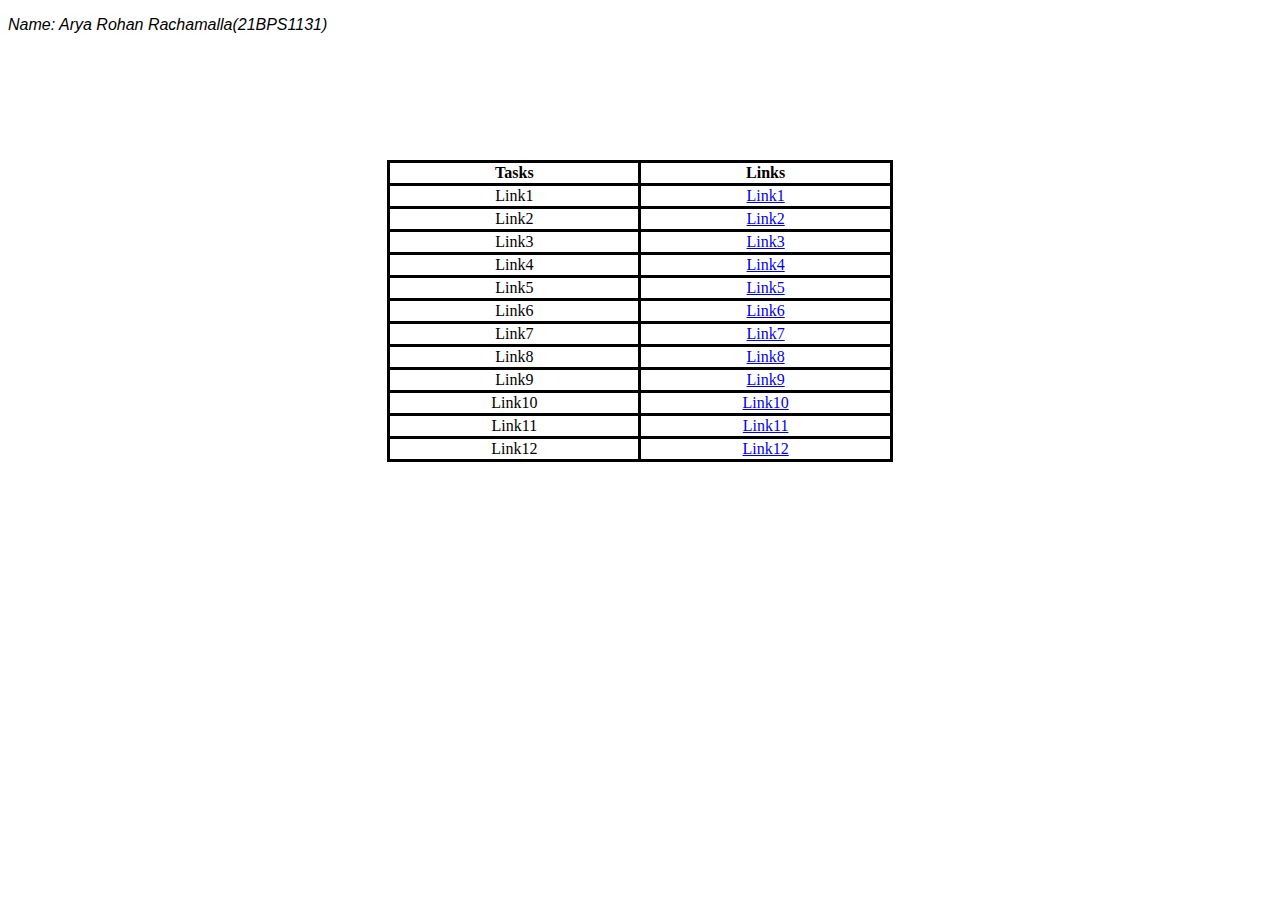
<file: index.html>
<!DOCTYPE html>
<html lang="en">

<head>
    <meta charset="UTF-8">
    <meta name="viewport" content="width=device-width, initial-scale=1.0">
    <title>Index</title>
</head>
<style>
    table,
    tr,
    th,
    td {
        margin-left: 30%;
        margin-top: 10%;
        border: solid;
        border-collapse: collapse;
        width: 40%;
        text-align: center;
    }
</style>

<body>
    <p style="font-family: Arial, Helvetica, sans-serif; font-style: italic;">Name: Arya Rohan Rachamalla(21BPS1131)</p>
    <table>
        <tr>
            <th>Tasks</th>
            <th>Links</th>
        </tr>
        <tr>
            <td>Link1</td>
            <td>
                <a href="./Task1.html">Link1</a>
            </td>
        </tr>
        <tr>
            <td>Link2</td>
            <td>
                <a href="./Task2.html">Link2</a>
            </td>
        </tr>
        <tr>
            <td>Link3</td>
            <td>
                <a href="./Task3.html">Link3</a>
            </td>
        </tr>
        <tr>
            <td>Link4</td>
            <td>
                <a href="./Task4.html">Link4</a>
            </td>
        </tr>
        <tr>
            <td>Link5</td>
            <td>
                <a href="./Task5.html">Link5</a>
            </td>
        </tr>
        <tr>
            <td>Link6</td>
            <td>
                <a href="./css1.html">Link6</a>
            </td>
        </tr>
        <tr>
            <td>Link7</td>
            <td>
                <a href="./css2.html">Link7</a>
            </td>
        </tr>
        <tr>
            <td>Link8</td>
            <td>
                <a href="./css3.html">Link8</a>
            </td>
        </tr>
        <tr>
            <td>Link9</td>
            <td>
                <a href="./css4.html">Link9</a>
            </td>
        </tr>
        <tr>
            <td>Link10</td>
            <td>
                <a href="./css5.html">Link10</a>
            </td>
        </tr>
        <tr>
            <td>Link11</td>
            <td>
                <a href="./css6.html">Link11</a>
            </td>
        </tr>
        <tr>
            <td>Link12</td>
            <td>
                <a href="./css7.html">Link12</a>
            </td>
        </tr>
    </table>
</body>

</html>
</file>
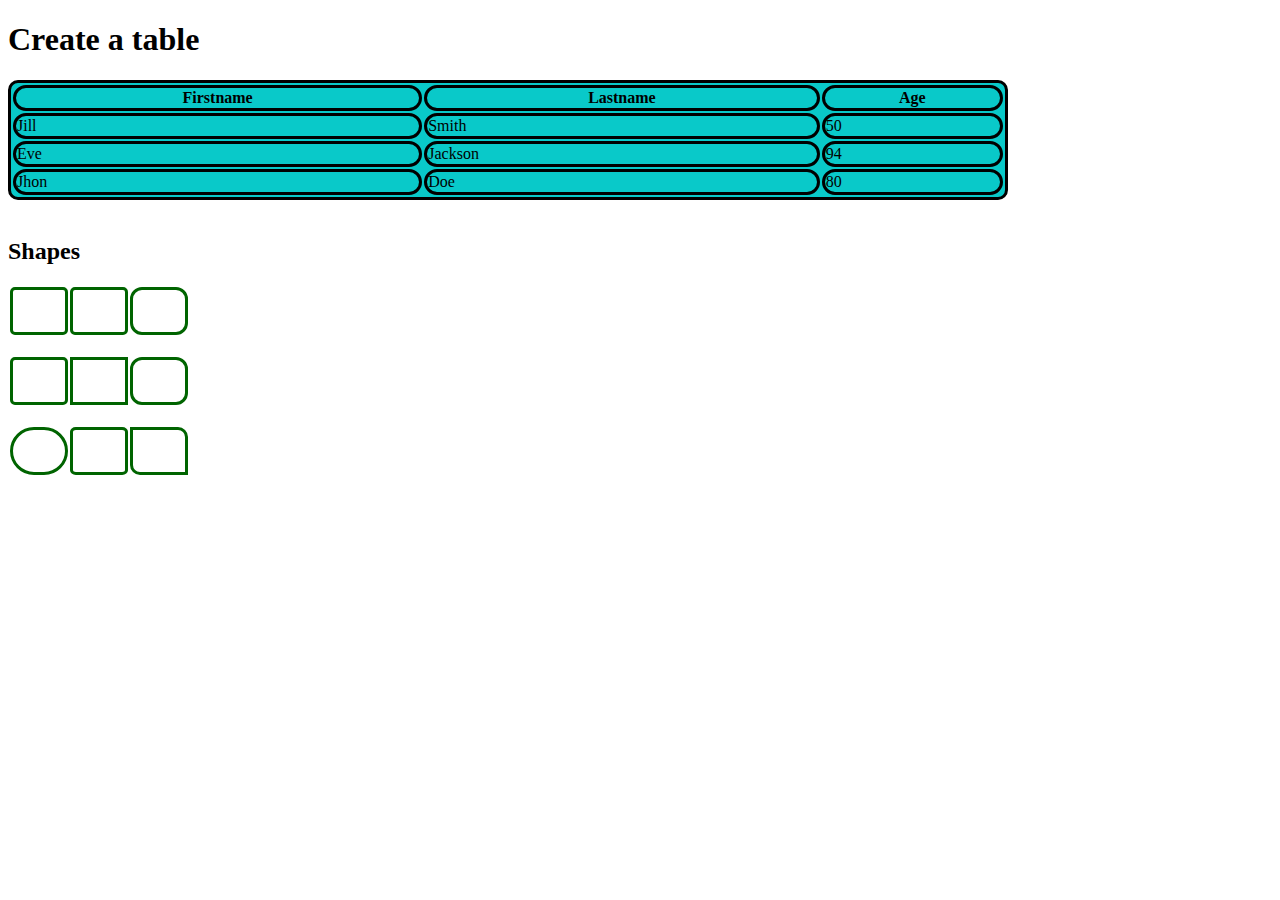
<file: css1.html>
<!DOCTYPE html>
<html lang="en">

<head>
    <meta charset="UTF-8">
    <meta name="viewport" content="width=device-width, initial-scale=1.0">
    <title>Document</title>
    <link rel="stylesheet" href="ss.css">
</head>

<body>
    <h1>Create a table</h1>
    <table id="t1">
        <tr>
            <th>Firstname</th>
            <th>Lastname</th>
            <th>Age</th>
        </tr>
        <tr>
            <td>Jill</td>
            <td>Smith</td>
            <td>50</td>
        </tr>
        <tr>
            <td>Eve</td>
            <td>Jackson</td>
            <td>94</td>
        </tr>
        <tr>
            <td>Jhon</td>
            <td>Doe</td>
            <td>80</td>
        </tr>
    </table>
    <br>
    <h2>Shapes</h2>
    <table>
        <tr>
            <th id="i1"></th>
            <th id="i2"></th>
            <th id="i3"></th>
        </tr>
    </table>
    <br>
    <table>
        <tr>
            <th id="i1"></th>
            <th class="i4"></th>
            <th id="i3"></th>
        </tr>
    </table>
    <br>
    <table>
        <th id="i5"></th>
        <th id="i6"></th>
        <th id="i7"></th>
    </table>
</body>

</html>
</file>
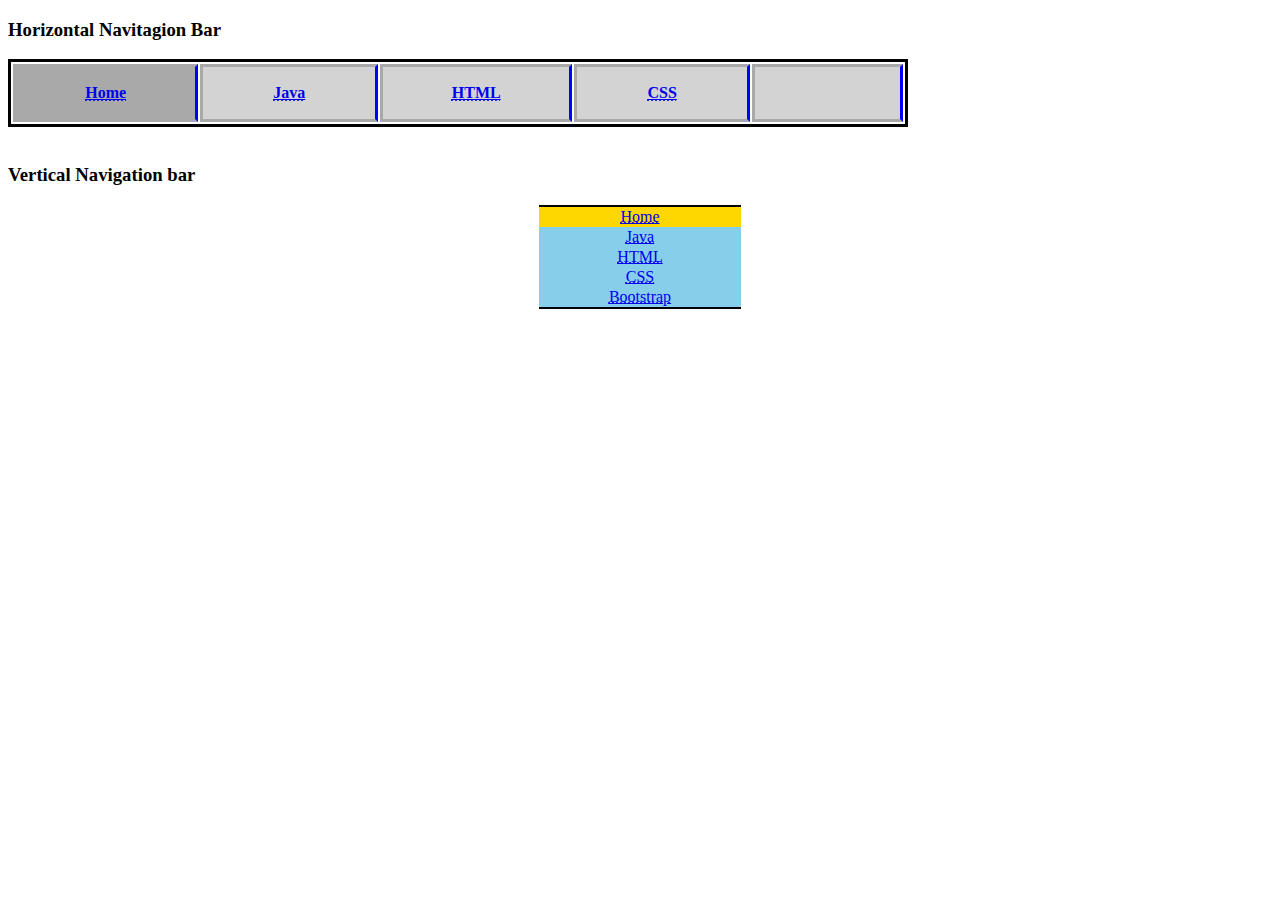
<file: css2.html>
<!DOCTYPE html>
<html lang="en">

<head>
    <meta charset="UTF-8">
    <meta name="viewport" content="width=device-width, initial-scale=1.0">
    <title>Document</title>
    <link rel="stylesheet" href="./v4.css">
</head>

<body>
    <h3>Horizontal Navitagion Bar</h3>
    <table>
        <tr>
            <th id="i1">
                <a href="google.com" target="_blank"><abbr title="Home">Home</abbr></a>
            </th>
            <th>
                <a href="https://www.w3schools.com/java/java_intro.asp" target="_blank"><abbr title="Java">Java</abbr></a></th>
            <th>
                <a href="w3schools.com/html/" target="_blank">
                    <abbr title="HTML">HTML</abbr></a>
            </th>
            <th>
                <a href="https://www.w3schools.com/w3css/defaulT.asp" target="_blank"><abbr title="CSS">CSS</abbr></a>
            </th>
            <th></th>
        </tr>
    </table>
    <br>
    <h3>Vertical Navigation bar</h3>
    <p id="i2">
        <p id="p1"><a href="google.com" title="home"><abbr title="Home">Home</abbr></a></p>
        <p id="p2"><a href="https://www.w3schools.com/java/java_intro.asp" target="_blank"><abbr title="Java">Java</abbr></a></p>
        <p id="p3"><a href="w3schools.com/html/" target="_blank"><abbr title="HTML">HTML</abbr></a></p>
        <p id="p4"><a href="https://www.w3schools.com/w3css/defaulT.asp" target="_blank"><abbr title="CSS">CSS</abbr></a></p>
        <p id="p5"><a href="https://www.w3schools.com/bootstrap/" target="_blank"><abbr title="Bootstrap">Bootstrap</abbr></a></p>
    </p>
</body>

</html>

</html>
</file>
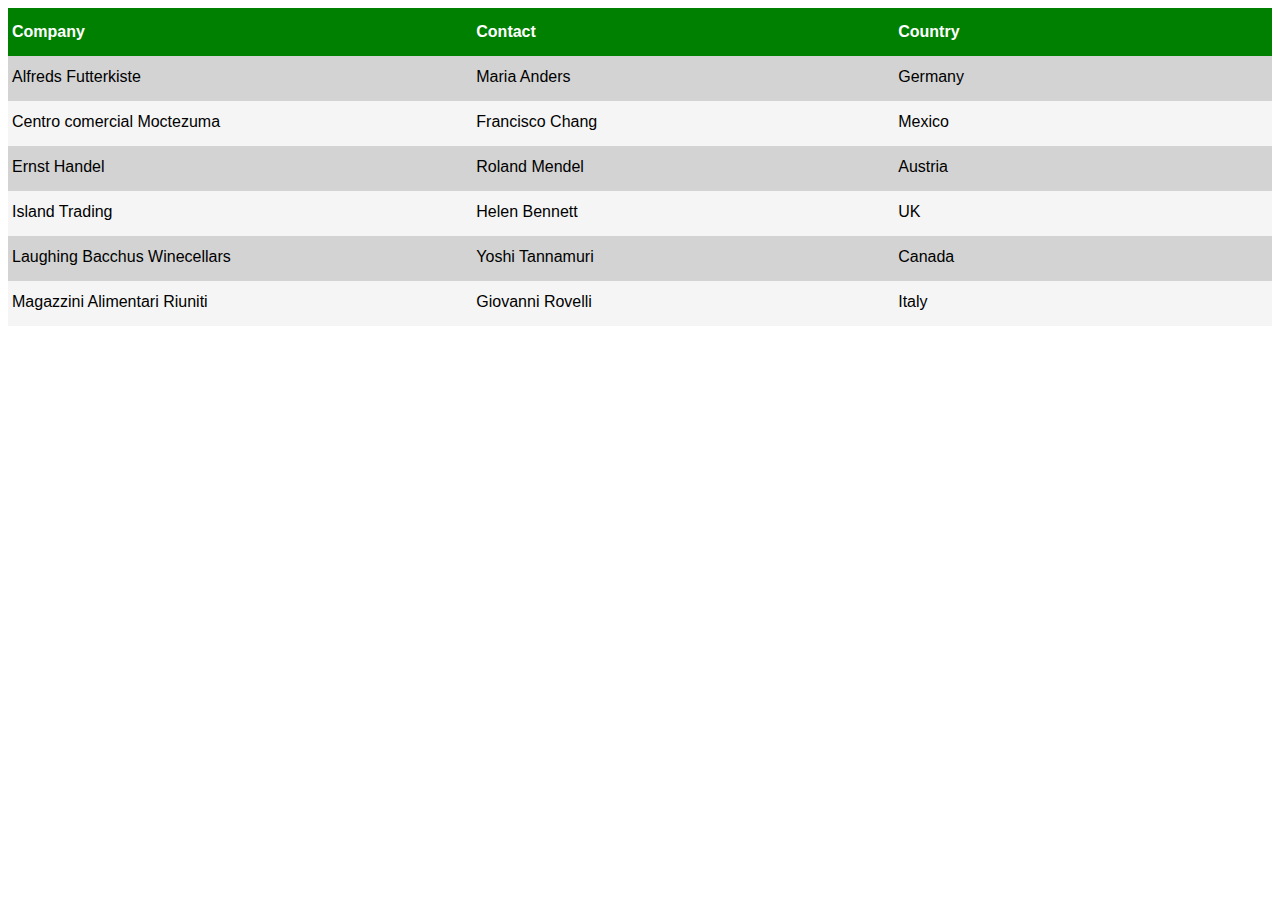
<file: css3.html>
<!DOCTYPE html>
<html lang="en">

<head>
    <meta charset="UTF-8">
    <meta name="viewport" content="width=device-width, initial-scale=1.0">
    <title>Docs</title>
    <link rel="stylesheet" href="./v3.css ">
</head>

<body>
    <table style="width: 100%;">
        <tr>
            <th>Company</th>
            <th>Contact</th>
            <th>Country</th>
        </tr>
        <tr>
            <td id="i1">Alfreds Futterkiste</td>
            <!--ash-->
            <td id="i2">Maria Anders</td>
            <td id="i3">Germany</td>
        </tr>
        <tr>
            <td id="i4">Centro comercial Moctezuma</td>
            <td id="i5">Francisco Chang</td>
            <td id="i6">Mexico</td>
        </tr>
        <tr>
            <td id="i7">Ernst Handel</td>
            <!--Ash-->
            <td id="i8">Roland Mendel</td>
            <td id="i9">Austria</td>
        </tr>
        <tr>
            <td id="i11">Island Trading</td>
            <td id="i12">Helen Bennett</td>
            <td id="i13">UK</td>
        </tr>
        <tr>
            <td id="i14">Laughing Bacchus Winecellars</td>
            <!--Ash-->
            <td id="i15">Yoshi Tannamuri</td>
            <td id="i16">Canada</td>
        </tr>
        <tr>
            <td id="i17">Magazzini Alimentari Riuniti</td>
            <td id="i18">Giovanni Rovelli</td>
            <td id="i19">Italy</td>
        </tr>
    </table>

</body>

</html>
</file>
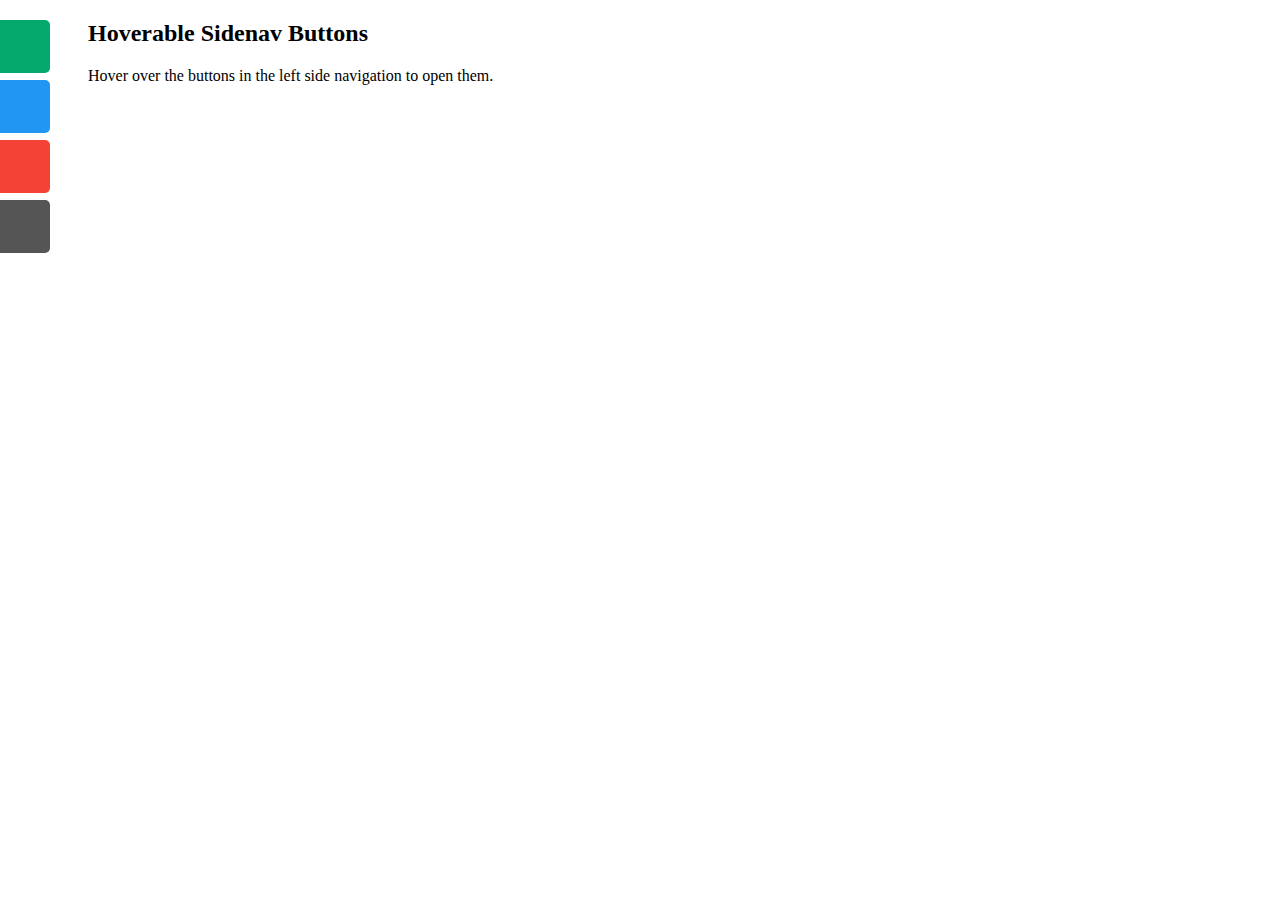
<file: css4.html>
<!DOCTYPE html>
<html lang="en">

<head>
    <meta charset="UTF-8">
    <meta name="viewport" content="width=device-width, initial-scale=1.0">
    <title>Docs</title>
    <link rel="stylesheet" href="./v5.css">
</head>

<body>
    <div id="mySidenav" class="sidenav">
        <a href="#" id="about">About</a>
        <a href="#" id="blog">Blog</a>
        <a href="#" id="projects">Projects</a>
        <a href="#" id="contact">Contact</a>
    </div>

    <div style="margin-left:80px;">
        <h2>Hoverable Sidenav Buttons</h2>
        <p>Hover over the buttons in the left side navigation to open them.</p>
    </div>
</body>

</html>
</file>
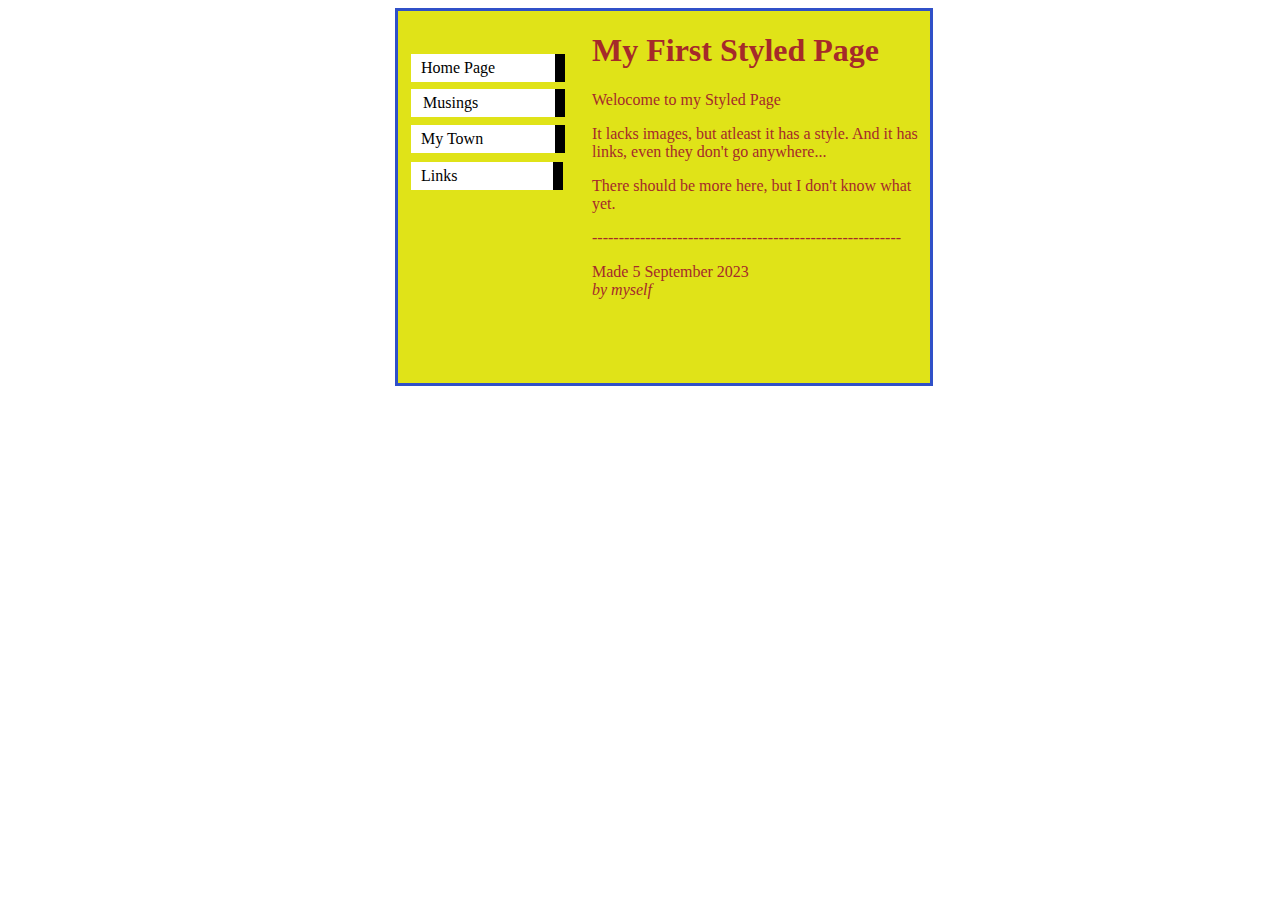
<file: css5.html>
<!DOCTYPE html>
<html>

<head>
    <title> My First Styled Page </title>
    <link rel="stylesheet" href="v6.css">
</head>

<body>
    <div class="container">
        <h1> My First Styled Page </h1>
        <p>
            Welocome to my Styled Page
        </p>

        <p>
            It lacks images, but atleast it has a style. And it has links, even they don't go anywhere...
        </p>
        <p>
            There should be more here, but I don't know what yet.
        </p>
        <p>
            ----------------------------------------------------------
        </p>
        <p>
            Made 5 September 2023
            <br>
            <i> by myself </i>
        </p>
    </div>
    <div class="c1">
        <ul>
            <li> <a href="#" class="homepage">Home Page </a> </li>
            <li> <a href="#" class="musings"> Musings </a> </li>
            <li> <a href="#" class="mytown">My Town </a> </li>
            <li> <a href="#" class="links">Links </a> </li>
        </ul>
    </div>
    <div class="box1"> </div>
    <div class="box2"> </div>
    <div class="box3"> </div>
    <div class="box4"> </div>
</body>

</html>
</file>
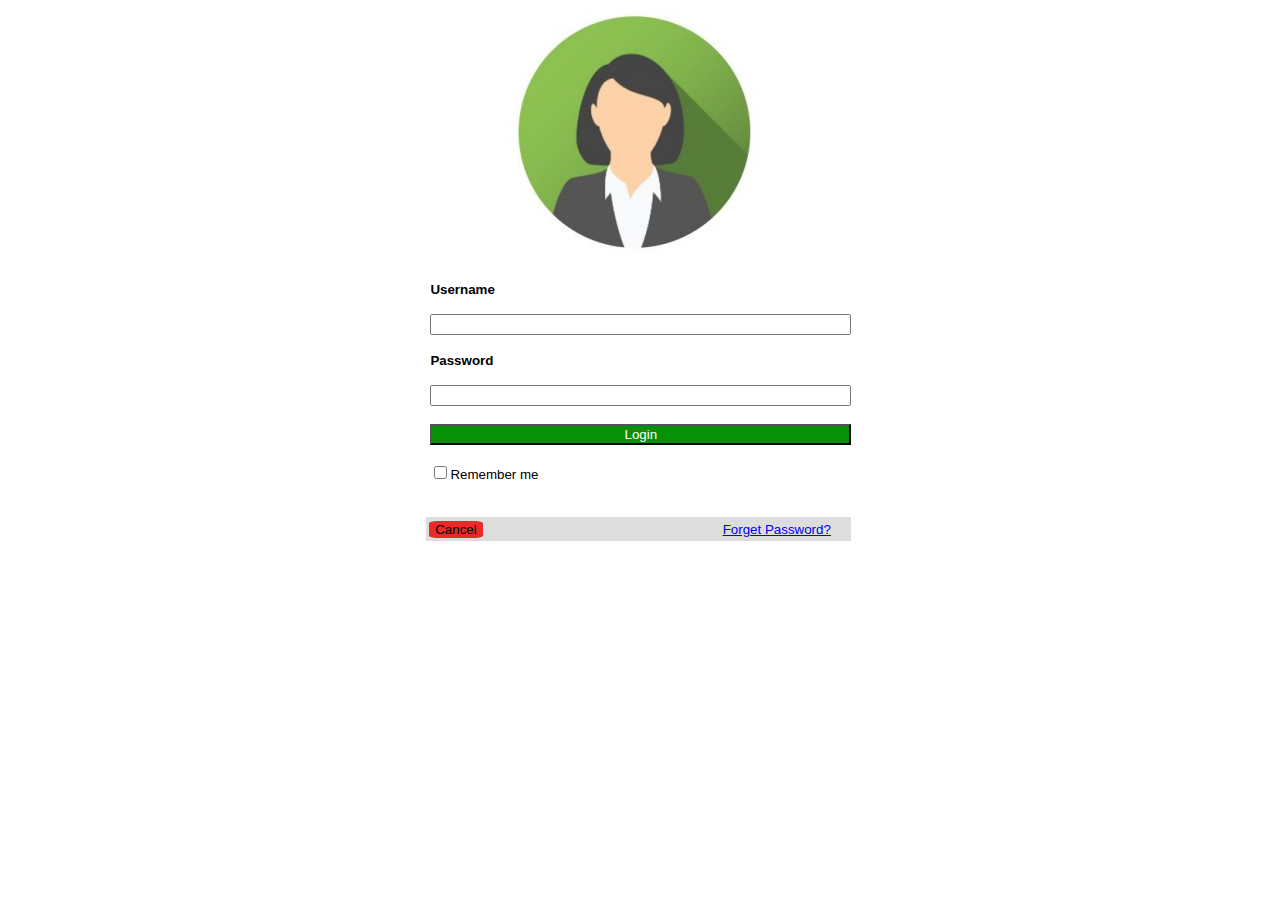
<file: css6.html>
<!DOCTYPE html>
<html lang="en">

<head>
    <meta charset="UTF-8">
    <meta name="viewport" content="width=device-width, initial-scale=1.0">
    <title>Document</title>
    <link rel="stylesheet" href="./v7.css">
</head>

<body>
    <img src="./Screenshot 2023-09-06 090349.jpg" alt="image1">
    <form>
        <p><b><small>Username</small></b></p>
        <input type="text" id="i1">
        <p><b><small>Password</small></b></p>
        <input type="password" id="i2">
        <br><br>
        <button class="button1">Login</button>
        <br><br>
        <input type="checkbox"><small>Remember me</small>
        <br><br>
        <p id="m5"><button id="button2">Cancel</button>&emsp;&emsp;&emsp14;&emsp;&emsp;&emsp;&emsp14;&emsp;&emsp;&emsp;&emsp14;&emsp;&emsp;&emsp;&emsp14;&emsp;&emsp;&emsp;<a href="https://www.w3schools.com/" target="_blank"><small>Forget Password?</small></a>
        </p>
    </form>
</body>
</body>

</html>
</file>
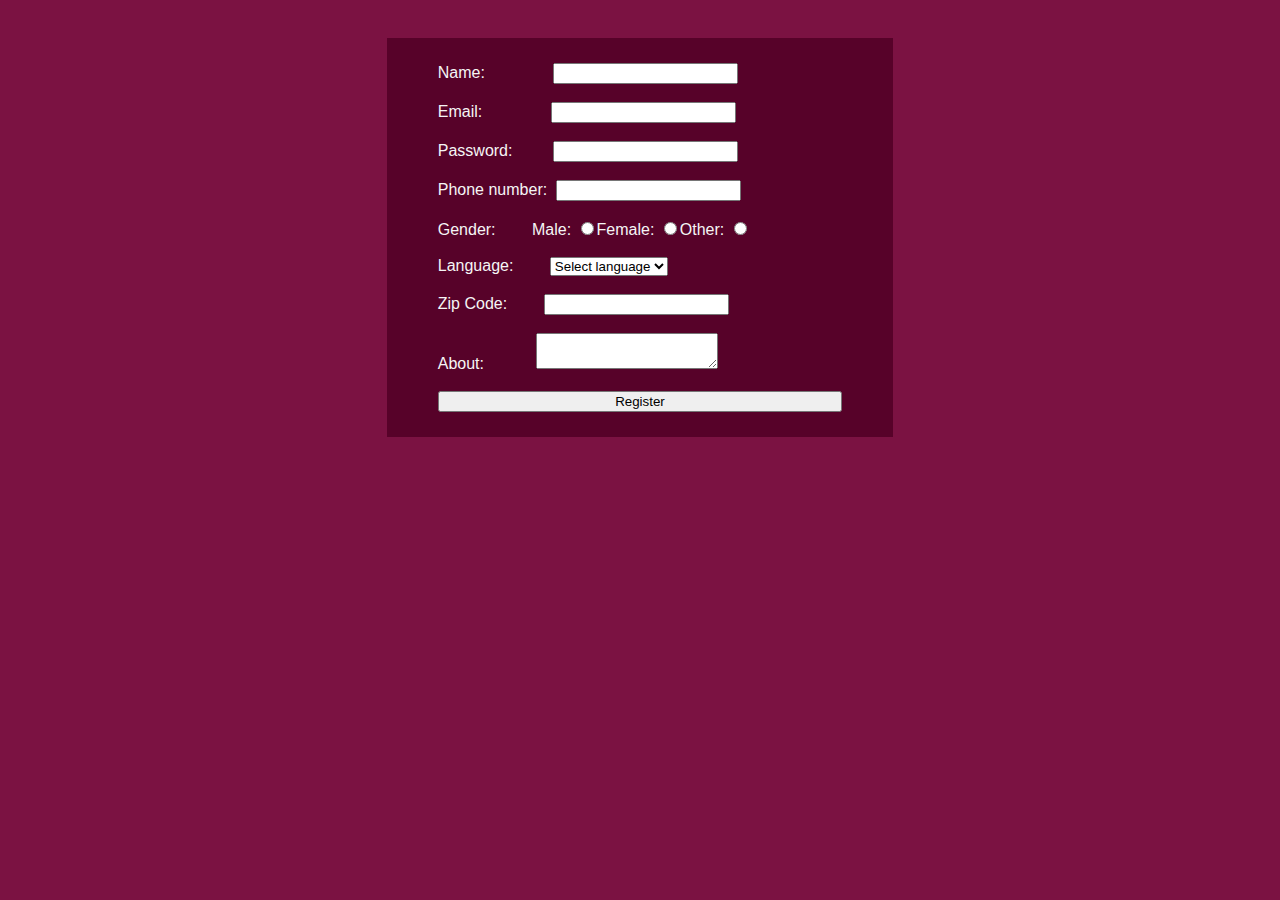
<file: css7.html>
<!DOCTYPE html>
<html lang="en">

<head>
    <meta charset="UTF-8">
    <meta name="viewport" content="width=device-width, initial-scale=1.0">
    <title>Document</title>
    <link rel="stylesheet" href="./v8.css">
</head>

<body>
    <form>
        <label>Name:&emsp;&emsp;&emsp;&emsp;</label>
        <input type="text">
        <br><br>
        <label>Email:&emsp;&emsp;&emsp;&emsp;</label>
        <input type="email">
        <br><br>
        <label>Password:&emsp;&emsp;&nbsp;</label>
        <input type="password">
        <br><br>
        <label>Phone number:&nbsp;</label>
        <input type="tel">
        <br><br>
        <label>Gender:&emsp;&emsp;</label> Male:
        <input type="radio" name="male">Female:
        <input type="radio" name="female">Other:
        <input type="radio" name="other">
        <br><br>
        <label>Language:&emsp;&emsp;</label>
        <select>
            <option>Select language</option>
            <option>English</option>
            <option>Hindi</option>
            <option>Marathi</option>
            <option>Telugu</option>
        </select>
        <br><br>
        <label>Zip Code:&emsp;&emsp;</label>
        <input type="number">
        <br><br>
        <label>About:&emsp;&emsp;&emsp;</label>
        <textarea></textarea>
        <br><br>
        <button>Register</button> </form>
</body>

</html>
</file>
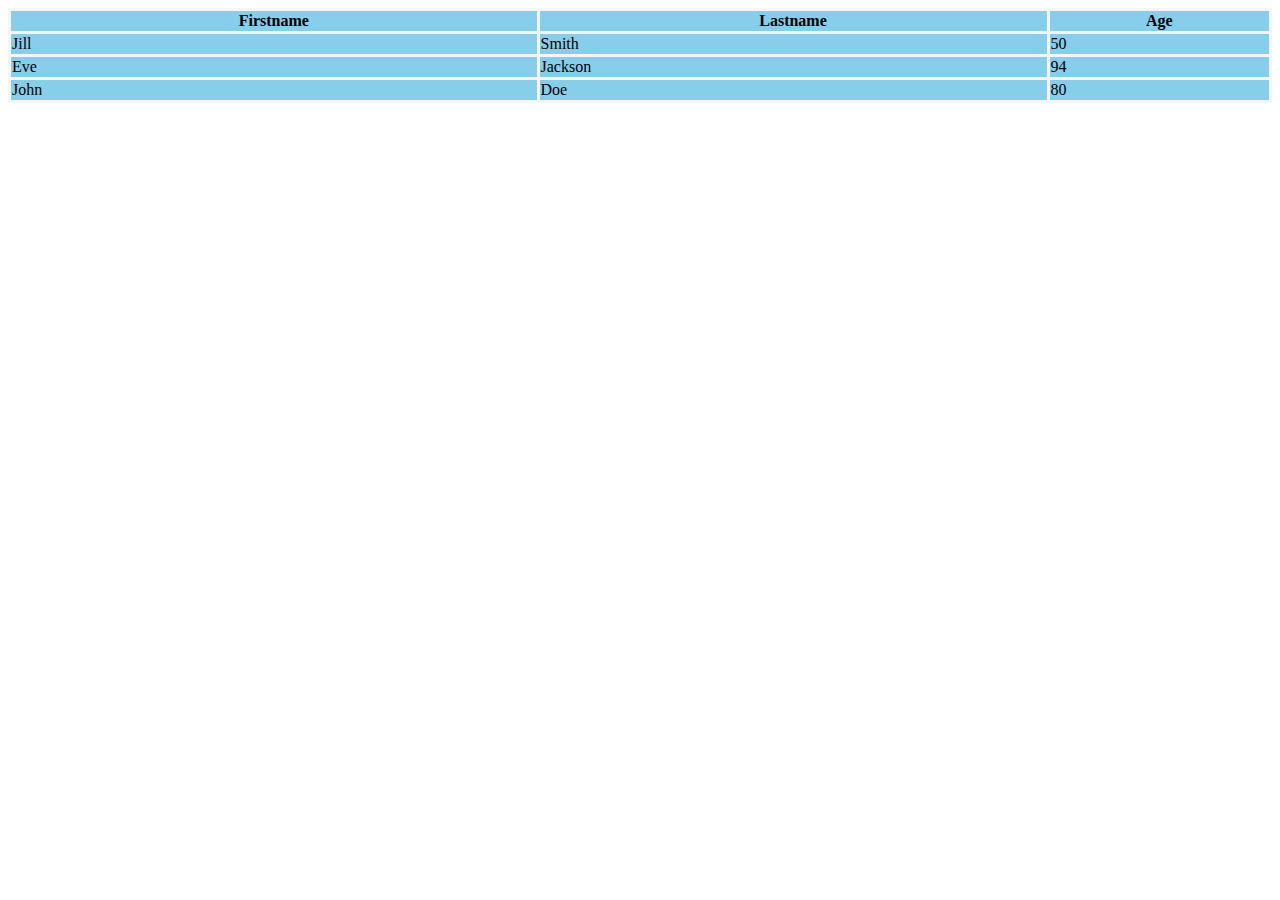
<file: Task1.html>
<!DOCTYPE html>
<html lang="en">

<head>
    <meta charset="UTF-8">
    <meta name="viewport" content="width=device-width, initial-scale=1.0">
    <title>Docs</title>
</head>
<style>
    table,
    tr,
    td,
    th {
        border: solid;
        border-collapse: collapse;
        border-color: whitesmoke;
        background-color: skyblue;
    }
    
    th {
        text-align: center;
    }
</style>

<body>
    <table style="width: 100%;">
        <tr>
            <th>Firstname</th>
            <th>Lastname</th>
            <th>Age</th>
        </tr>
        <tr>
            <td>Jill</td>
            <td>Smith</td>
            <td>50</td>
        </tr>
        <tr>
            <td>Eve</td>
            <td>Jackson</td>
            <td>94</td>
        </tr>
        <tr>
            <td>John</td>
            <td>Doe</td>
            <td>80</td>
        </tr>
    </table>
</body>

</html>
</file>
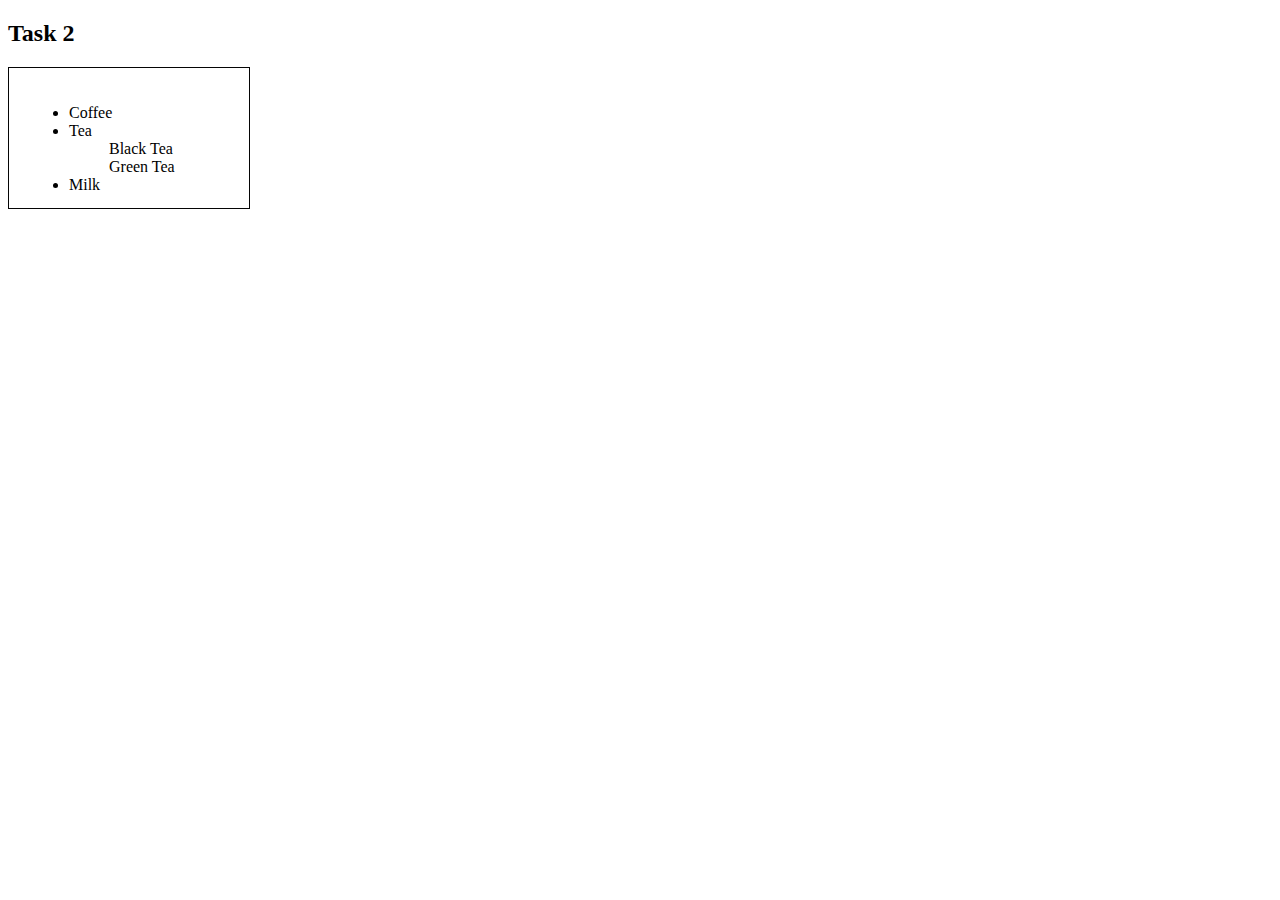
<file: Task2.html>
<!DOCTYPE html>
<html>

<body>

    <h2>Task 2</h2>

    <style>
        .bordered {
            width: 200px;
            height: 100px;
            padding: 20px;
            border: 1px solid rgb(5, 5, 5);
        }
    </style>

    <div class="bordered">
        <ul>
            <li>Coffee</li>
            <li>Tea</li>
            <dd>Black Tea</dd>
            <dd>Green Tea</dd>
            <li>Milk</li>
        </ul>
    </div>
</body>

</html>
</file>
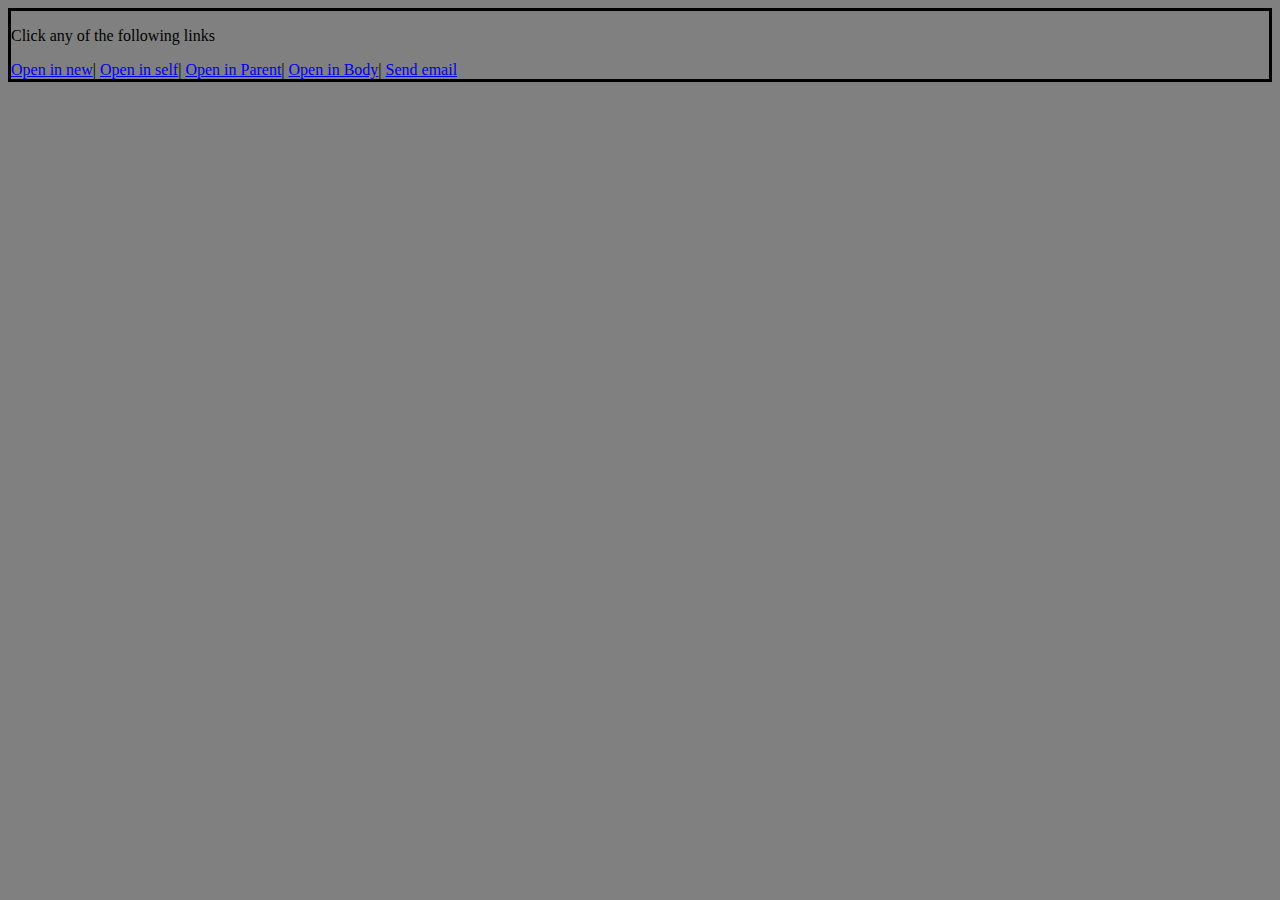
<file: Task3.html>
<!DOCTYPE html>
<html lang="en">

<head>
    <meta charset="UTF-8">
    <meta name="viewport" content="width=device-width, initial-scale=1.0">
    <title>Document</title>
</head>

<body style="border: solid; background-color: grey;">
    <p>Click any of the following links</p>
    <a href="google.com" target="_blank">Open in new</a>|
    <a href="google.com" target="_self">Open in self</a>|
    <a href="google.com" target="_parent">Open in Parent</a>|
    <a href="google.com" target="_top">Open in Body</a>|
    <a href="https://mail.google.com/mail/u/0/#inbox?compose=new">Send email</a>
</body>

</html>

</html>
</file>
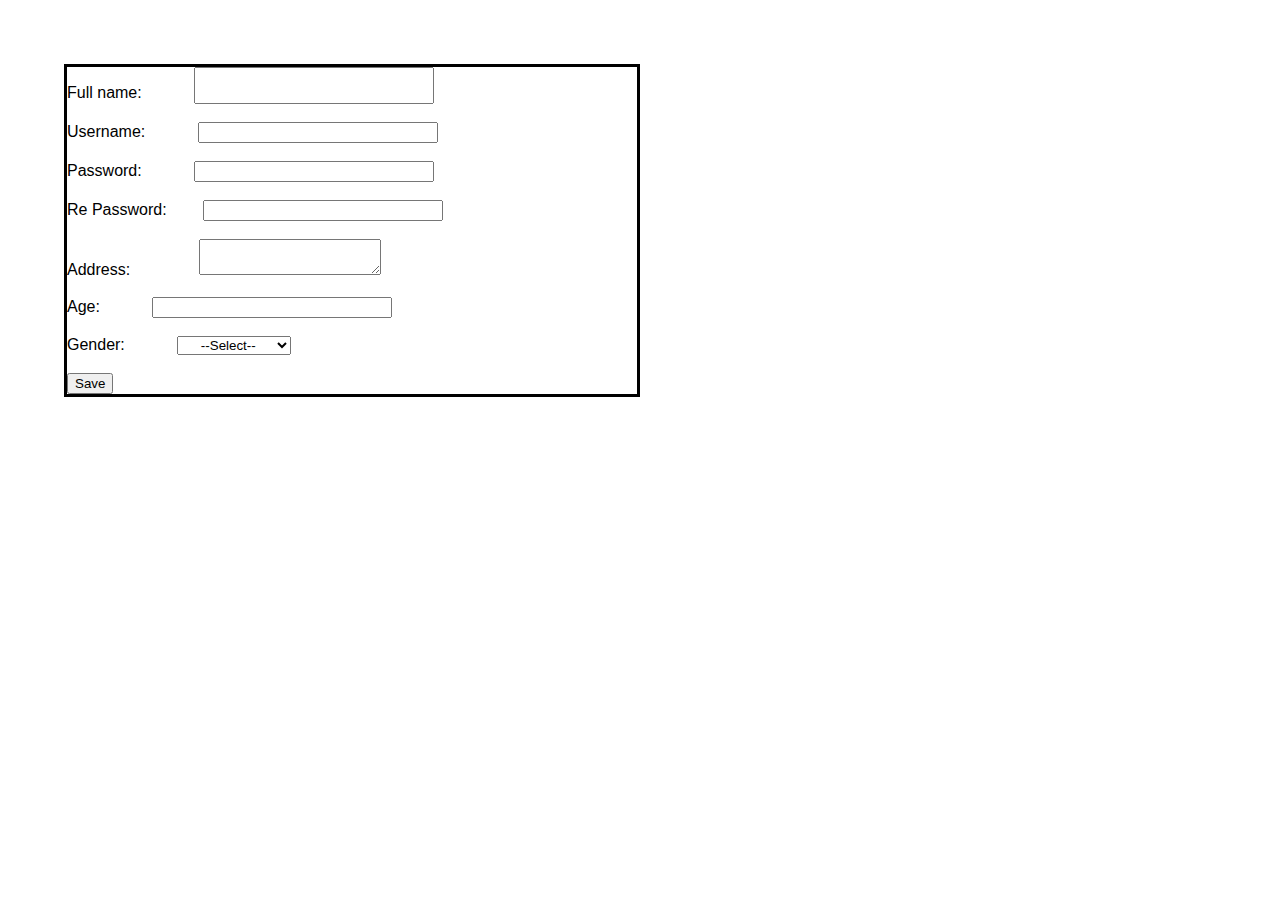
<file: Task4.html>
<!DOCTYPE html>
<html lang="en">

<head>
    <meta charset="UTF-8">
    <meta name="viewport" content="width=device-width, initial-scale=1.0">
    <title>Document</title>
</head>
<style>
    #i1 {
        width: 15%;
        height: 10%;
    }
    
    input {
        padding-left: 10%;
    }
    
    select {
        height: 10%;
        width: 20%;
    }
    
    #k1 {
        text-align: center;
    }
</style>

<body style="font-family: Arial, Helvetica, sans-serif; margin: 5% 50% 5% 5%; border: solid;">
    <form>
        <label>Full name:&emsp;&emsp;&emsp;</label>
        <input type="text" style="padding-top: 3%;">
        <br><br>
        <label>Username:&emsp;&emsp;&emsp;</label>
        <input type="text">
        <br><br>
        <label>Password:&emsp;&emsp;&emsp;</label>
        <input type="password">
        <br><br>
        <label>Re Password:&emsp;&emsp;</label>
        <input type="password">
        <br><br>
        <label>Address:&emsp;&emsp;&emsp;&emsp;</label>
        <textarea></textarea>
        <br><br>
        <label>Age:&emsp;&emsp;&emsp;</label>
        <input type="number">
        <br><br>
        <label>Gender:&emsp;&emsp;&emsp;</label>
        <select>
            <option id="k1"> --Select-- </option>
            <option> Male </option>
            <option> Female </option>
        </select>
        <br><br>
        <button type="submit">Save</button> </body>

</html>
</file>
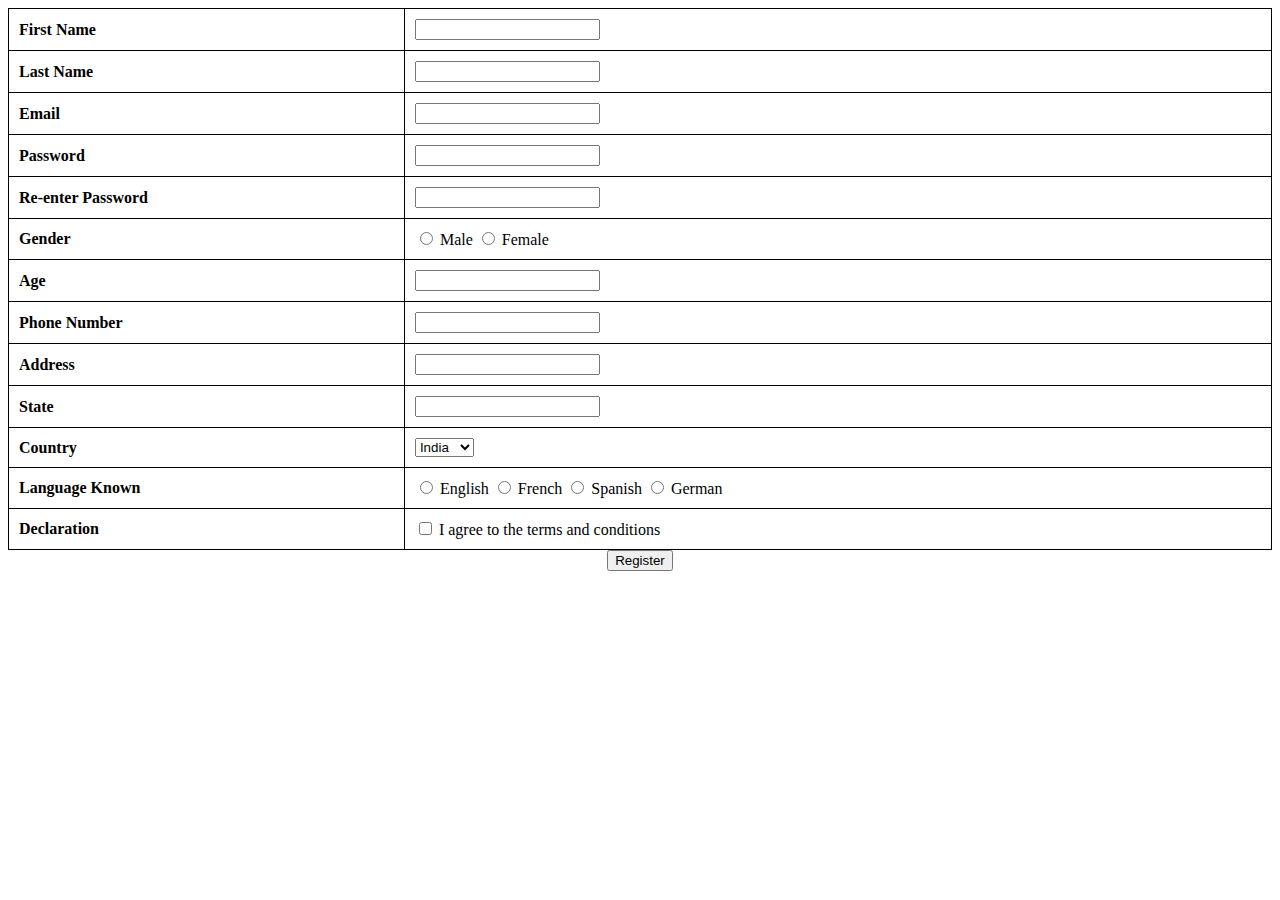
<file: Task5.html>
<!DOCTYPE html>
<html>

<head>
    <title>Registration Form</title>
    <style>
        table {
            width: 100%;
            border-collapse: collapse;
        }
        
        th,
        td {
            border: 1px solid black;
            padding: 10px;
        }
        
        th {
            text-align: left;
        }
    </style>
</head>

<body>
    <form action="action_page.php" method="post">
        <table>
            <tr>
                <th>First Name</th>
                <td><input type="text" name="firstname"></td>
            </tr>
            <tr>
                <th>Last Name</th>
                <td><input type="text" name="lastname"></td>
            </tr>
            <tr>
                <th>Email</th>
                <td><input type="email" name="email"></td>
            </tr>
            <tr>
                <th>Password</th>
                <td><input type="password" name="password"></td>
            </tr>
            <tr>
                <th>Re-enter Password</th>
                <td><input type="password" name="re_password"></td>
            </tr>
            <tr>
                <th>Gender</th>
                <td>
                    <input type="radio" name="gender" value="male"> Male
                    <input type="radio" name="gender" value="female"> Female
                </td>
            </tr>
            <tr>
                <th>Age</th>
                <td><input type="number" name="age"></td>
            </tr>
            <tr>
                <th>Phone Number</th>
                <td><input type="tel" name="phone_number"></td>
            </tr>
            <tr>
                <th>Address</th>
                <td><input type="text" name="address"></td>
            </tr>
            <tr>
                <th>State</th>
                <td><input type="text" name="state"></td>
            </tr>
            <tr>
                <th>Country</th>
                <td>
                    <select name="country">
      <option value="India">India</option>
      <option value="USA">USA</option>
      <option value="UK">UK</option>
      <option value="China">China</option>
      <option value="Japan">Japan</option>
     </select>
                </td>
            </tr>
            <tr>
                <th>Language Known</th>
                <td>
                    <input type="radio" name="language" value="English"> English
                    <input type="radio" name="language" value="French"> French
                    <input type="radio" name="language" value="Spanish"> Spanish
                    <input type="radio" name="language" value="German"> German
                </td>
            </tr>
            <tr>
                <th>Declaration</th>
                <td><input type="checkbox" name="declaration"> I agree to the terms and conditions</td>
            </tr>

        </table>
        <tr>
            <center>
                <th></th>
                <td><input type="submit" value="Register"></td>
            </center>
        </tr>
    </form>
</body>
</file>
<file: ss.css>
tr,
th,
td {
    border: solid;
    border-radius: 25px;
}

td {
    text-align: left;
}

#t1 {
    width: 1000px;
    height: 20px;
    text-align: center;
    border: solid;
    border-radius: 10px;
    background-color: rgb(9, 201, 201);
}

#i1 {
    border: solid;
    border-radius: 5px;
    height: 40px;
    width: 50px;
    border-color: darkgreen;
}

#i2 {
    border: solid;
    border-radius: 5px;
    height: 40px;
    width: 50px;
    border-color: darkgreen;
}

#i3 {
    border: solid;
    border-radius: 12px;
    height: 40px;
    width: 50px;
    border-color: darkgreen;
}

.i4 {
    border: solid;
    height: 40px;
    width: 50px;
    border-radius: 0px;
    border-color: darkgreen;
}

#i5 {
    border: solid;
    height: 40px;
    width: 50px;
    border-radius: 50px;
    border-color: darkgreen;
}

#i6 {
    border: solid;
    height: 40px;
    width: 50px;
    border-radius: 10%;
    border-color: darkgreen;
}

#i7 {
    border: solid;
    height: 40px;
    width: 50px;
    border-radius: 0px;
    border-top-right-radius: 10px;
    border-bottom-left-radius: 10px;
    border-color: darkgreen;
}
</file>
<file: v4.css>
table,
tr,
th {
    border: solid;
    width: 900px;
    height: 50px;
}

#i1 {
    background-color: darkgrey;
    border-right-color: blue;
    border-top-color: darkgrey;
    border-bottom-color: darkgrey;
    border-left-color: darkgrey;
}

th {
    background-color: lightgrey;
    border-right-color: blue;
    border-top-color: darkgrey;
    border-bottom-color: darkgrey;
    border-left-color: darkgrey;
}

p,
#i2 {
    text-align: center;
    width: 200px;
    margin: auto;
    border: 1px solid;
    border-width: 1px;
}

#p1 {
    background-color: gold;
    border-color: gold;
}

#p2,
#p3,
#p4,
#p5 {
    background-color: skyblue;
    border-color: skyblue;
}
</file>
<file: v3.css>
table,
th,
tr,
td {
    border: solid;
    border-collapse: collapse;
    height: 40px;
    width: 20px;
    font-family: Arial, Helvetica, sans-serif;
    font-size: medium;
    text-align: left;
}

th {
    background-color: green;
    border-color: green;
    color: white;
}

#i1,
#i2,
#i3,
#i7,
#i8,
#i9,
#i14,
#i15,
#i16 {
    background-color: lightgray;
    border-color: lightgray;
}

#i4,
#i5,
#i6,
#i11,
#i12,
#i13,
#i17,
#i18,
#i19 {
    background-color: whitesmoke;
    border-color: whitesmoke;
}
</file>
<file: v5.css>
#mySidenav a {
    position: absolute;
    left: -80px;
    transition: 0.3s;
    padding: 15px;
    width: 100px;
    text-decoration: none;
    font-size: 20px;
    color: white;
    border-radius: 0 5px 5px 0;
}

#mySidenav a:hover {
    left: 0;
}

#about {
    top: 20px;
    background-color: #04AA6D;
}

#blog {
    top: 80px;
    background-color: #2196F3;
}

#projects {
    top: 140px;
    background-color: #f44336;
}

#contact {
    top: 200px;
    background-color: #555
}
</file>
<file: v6.css>
.container {
    background-color: rgb(224, 227, 24);
    border: 3px solid rgba(12, 49, 236, 0.831);
    width: 538px;
    height: 378px;
    margin-left: 387px;
    padding-left: 194px;
    box-sizing: border-box;
    color: brown;
}

.c1 {
    padding-right: 33px;
}

.c1 li {
    list-style: none;
    float: none;
    padding: 5px 70px 5px 10px;
    margin-right: 200px;
}

.homepage {
    text-decoration: none;
    position: absolute;
    top: 54px;
    left: 411px;
    background-color: white;
    padding: 5px 70px 5px 10px;
    color: black;
}

.musings {
    text-decoration: none;
    position: absolute;
    top: 89px;
    left: 411px;
    background-color: white;
    padding: 5px 87px 5px 12px;
    color: black;
}

.mytown {
    text-decoration: none;
    position: absolute;
    top: 125px;
    left: 411px;
    background-color: white;
    padding: 5px 82px 5px 10px;
    color: black;
}

.links {
    text-decoration: none;
    position: absolute;
    top: 162px;
    left: 411px;
    background-color: white;
    padding: 5px 106px 5px 10px;
    color: black;
}

.box1 {
    width: 10px;
    height: 28px;
    background-color: black;
    position: absolute;
    left: 555px;
    top: 54px;
}

.box2 {
    width: 10px;
    height: 28px;
    background-color: black;
    position: absolute;
    left: 555px;
    top: 89px;
}

.box3 {
    width: 10px;
    height: 28px;
    background-color: black;
    position: absolute;
    left: 555px;
    top: 125px;
}

.box4 {
    width: 10px;
    height: 28px;
    background-color: black;
    position: absolute;
    left: 553px;
    top: 162px;
}
</file>
<file: v7.css>
body {
    padding-left: 33%;
}

img {
    padding-left: 5%;
}

p,
form {
    font-family: Arial, Helvetica, sans-serif;
}

#i1,
#i2 {
    height: 10%;
    width: 49%;
}

.button1 {
    background-color: rgb(7, 145, 7);
    color: white;
    text-align: center;
    height: 20%;
    width: 50%;
}

#button2 {
    background-color: rgb(231, 42, 42);
    border: rgb(231, 42, 42);
    height: 10%;
    border-radius: 15%;
    font-family: Arial, Helvetica, sans-serif;
}

#m5 {
    border: solid;
    margin-left: -0.5%;
    margin-right: 50%;
    background-color: rgb(222, 221, 221);
    border-color: rgb(222, 221, 221);
}
</file>
<file: v8.css>
body {
    background-color: rgb(123, 18, 66);
    font-family: Arial, Helvetica, sans-serif;
}

form {
    margin-left: 30%;
    border-left: solid black;
    margin-top: 3%;
    border-top: solid black;
    margin-right: 30%;
    border-right: solid black;
    border-bottom: solid black;
    padding-top: 2%;
    font-family: Arial, Helvetica, sans-serif;
    color: whitesmoke;
    background-color: rgb(87, 2, 41);
    border: rgb(87, 2, 41);
}

label {
    padding-left: 10%;
}

button {
    margin-left: 10%;
    width: 80%;
    margin-bottom: 5%;
}
</file>
